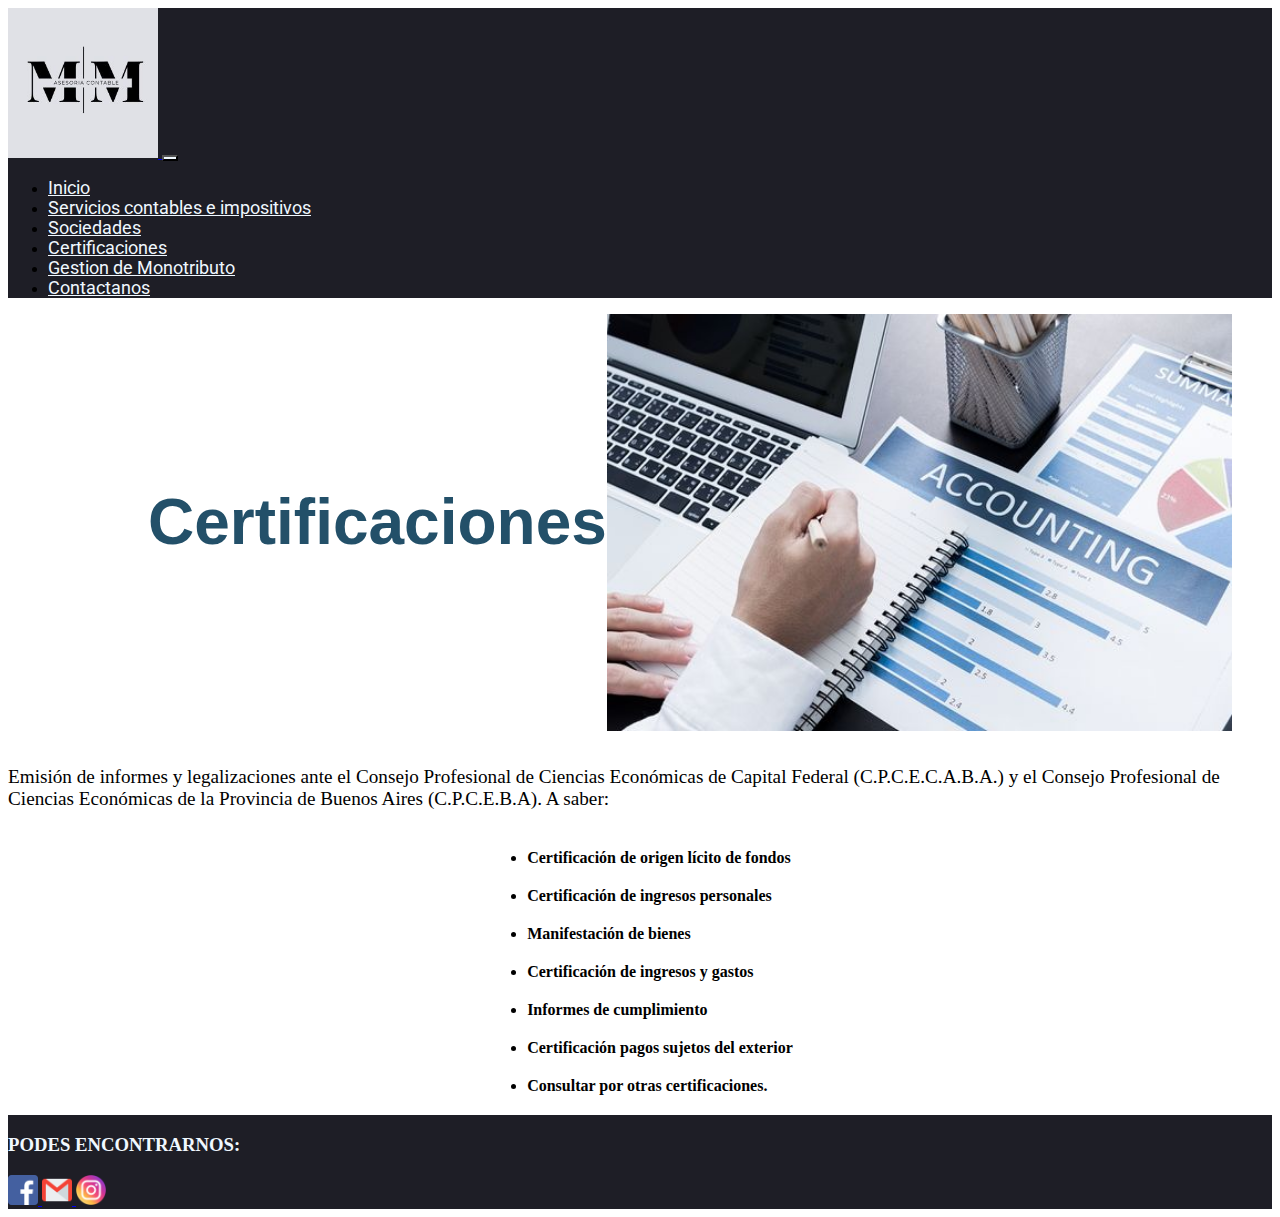
<file: pages/certificaciones.html>
<!doctype html>
<html lang="en">
  <head>
    <meta charset="utf-8">
    <meta name="viewport" content="width=device-width, initial-scale=1">
    <title>Certificaciones</title>

    <link href="https://cdn.jsdelivr.net/npm/bootstrap@5.2.3/dist/css/bootstrap.min.css" rel="stylesheet" integrity="sha384-rbsA2VBKQhggwzxH7pPCaAqO46MgnOM80zW1RWuH61DGLwZJEdK2Kadq2F9CUG65" crossorigin="anonymous">

    <link rel="stylesheet" href="../css/style.css">
</head>
  <body>

    <nav class="navbar navbar-expand-md" id="botonera">
        <div class="container">
          <a class="navbar-brand" href="../index.html">
            <img src="../img/logo.jpg" alt="">
          </a>
          <button class="navbar-toggler" type="button" data-bs-toggle="collapse" data-bs-target="#navbarSupportedContent" aria-controls="navbarSupportedContent" aria-expanded="false" aria-label="Toggle navigation">
            <span class="navbar-toggler-icon"></span>
          </button>
          <div class="collapse navbar-collapse" id="navbarSupportedContent">
            <ul class="navbar-nav ms-auto mb-2 mb-md-0">
              <li class="nav-item">
                <a class="nav-link" aria-current="page" href="../index.html">Inicio</a>
              </li>
              <li class="nav-item">
                <a class="nav-link" href="../pages/servicios_contables_e_impositivos.html">Servicios contables e impositivos</a>
              </li>
              <li class="nav-item">
                <a class="nav-link" href="../pages/sociedades.html">Sociedades</a>
              </li>
              <li class="nav-item">
                <a class="nav-link" href="../pages/certificaciones.html">Certificaciones</a>
              </li>
              <li class="nav-item">
                <a class="nav-link" href="../pages/gestion_monotributo.html">Gestion de Monotributo</a>
              </li>
              <li class="nav-item">
                <a class="nav-link" href="../index.html#contact">Contactanos</a>
              </li>
            </ul>
          </div>
        </div>
      </nav>
</header>
    <main>
        <div class=" row align-content:center contenedor">
        <section class="paginas align-items:center">
            <div class="dv"> 
            <figure class="pag-fg">
            <img src="../img/certificacion.jpg" class="img-thumbnail img fluid " width="60%" alt="imagen certificaciones" id="img.cr">
                <figcaption id="main-fg"> Certificaciones</figcaption>
            </div>
            </figure>
        </section>
        <section id="terceraSec" class="col-sm-12 col-md-12 col-lg-12 my-3">
            <p class="text.p">Emisión de informes y legalizaciones ante el Consejo Profesional de Ciencias Económicas de Capital Federal (C.P.C.E.C.A.B.A.) y el Consejo Profesional de Ciencias Económicas de la Provincia de Buenos Aires (C.P.C.E.B.A). A saber:</p>
            <ul class="listPag col-sm-12 col-md-12 col-lg-12 my-3" id="main-ul">
                <li>Certificación de origen lícito de fondos</li>
                <li>Certificación de ingresos personales</li>
                <li>Manifestación de bienes</li>
                <li>Certificación de ingresos y gastos</li>
                <li>Informes de cumplimiento</li>
                <li>Certificación pagos sujetos del exterior</li>
                <li>Consultar por otras certificaciones.</li>
            </ul>
        </section>
    </div>
    </main>
    <footer>
      <article class=" bg-azul p-3 footerOne"> 
        <h3>PODES ENCONTRARNOS:</h3>
    <a href="https://www.facebook.com/" target="_blank">
        <img src="../img/iconos/facebook.png" alt="seguinos en facebook" class="icono">
    </a>
    <a href="https://www.google.com/intl/es/gmail/about/" target="_blank">
        <img src="../img/iconos/gmail.png" alt="escribinos por email" class="icono">
    </a>
    <a href="https://www.instagram.com/?__coig_restricted=1" target="_blank">
        <img src="../img/iconos/instagram.png" alt="seguinos en instagram" class="icono">
    </a>
        </article>
  </footer>
      <!-- Js de Bs -->
      <script src="https://cdn.jsdelivr.net/npm/bootstrap@5.2.3/dist/js/bootstrap.bundle.min.js" integrity="sha384-kenU1KFdBIe4zVF0s0G1M5b4hcpxyD9F7jL+jjXkk+Q2h455rYXK/7HAuoJl+0I4" crossorigin="anonymous"></script>
</body>
</html>
</file>
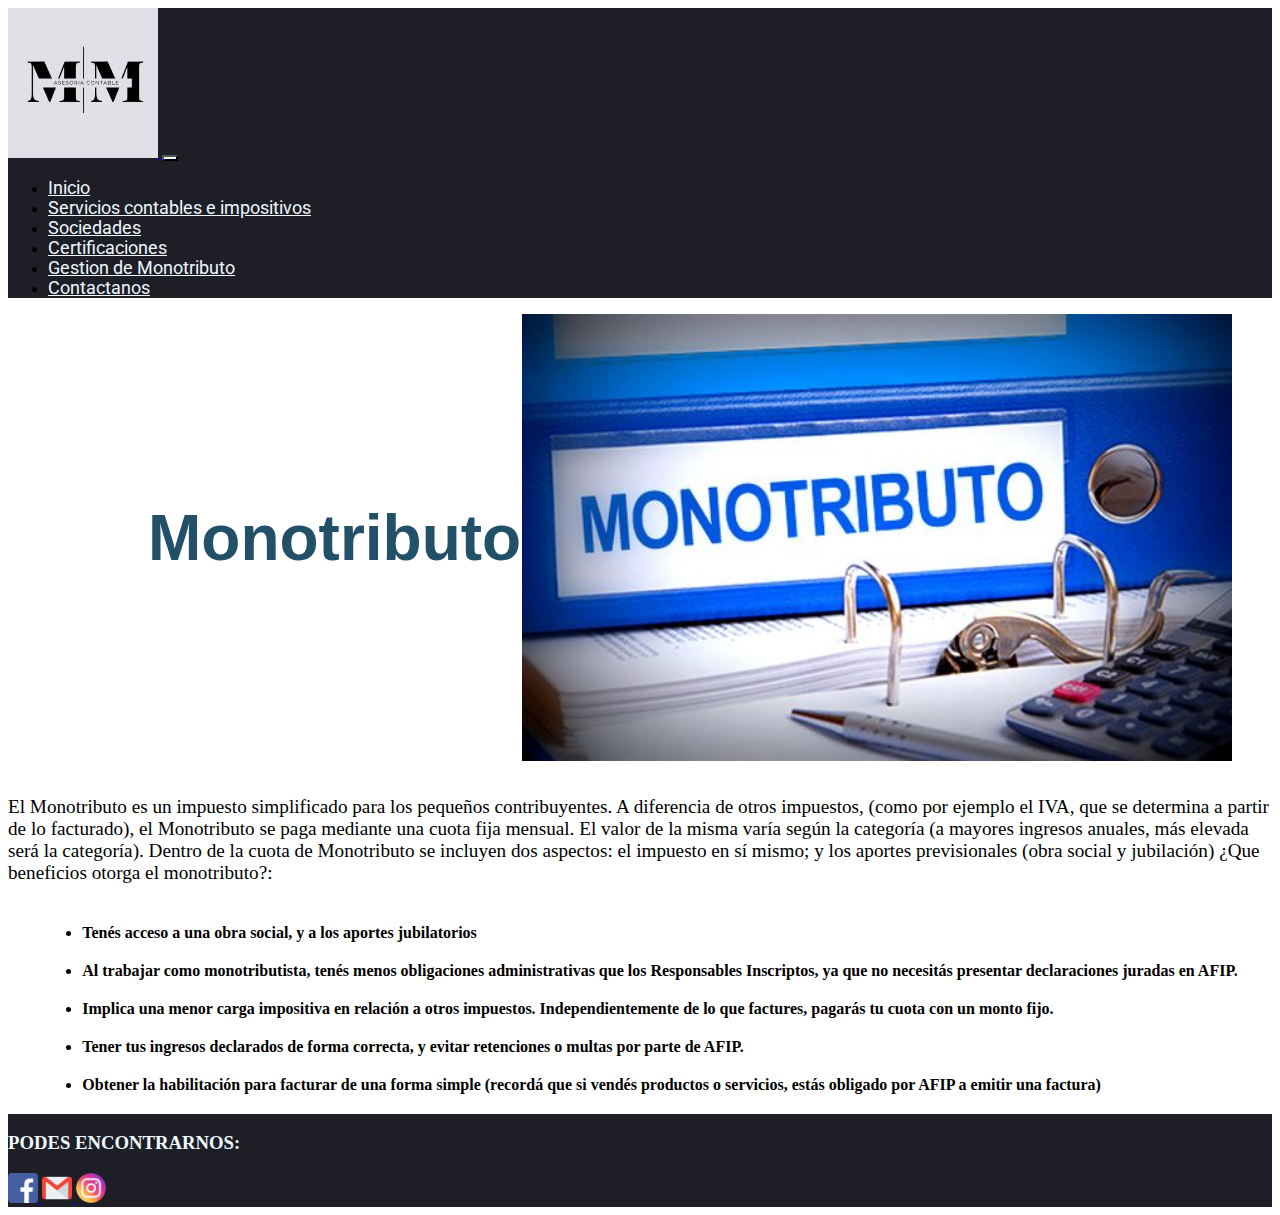
<file: pages/gestion_monotributo.html>
<!doctype html>
<html lang="en">
  <head>
    <meta charset="utf-8">
    <meta name="viewport" content="width=device-width, initial-scale=1">
    <title>Gestion de Monotributo</title>

    <link href="https://cdn.jsdelivr.net/npm/bootstrap@5.2.3/dist/css/bootstrap.min.css" rel="stylesheet" integrity="sha384-rbsA2VBKQhggwzxH7pPCaAqO46MgnOM80zW1RWuH61DGLwZJEdK2Kadq2F9CUG65" crossorigin="anonymous">

    <link rel="stylesheet" href="../css/style.css">
</head>
  <body>

    <nav class="navbar navbar-expand-md" id="botonera">
        <div class="container">
          <a class="navbar-brand" href="../index.html">
            <img src="../img/logo.jpg" alt="">
          </a>
          <button class="navbar-toggler" type="button" data-bs-toggle="collapse" data-bs-target="#navbarSupportedContent" aria-controls="navbarSupportedContent" aria-expanded="false" aria-label="Toggle navigation">
            <span class="navbar-toggler-icon"></span>
          </button>
          <div class="collapse navbar-collapse" id="navbarSupportedContent">
            <ul class="navbar-nav ms-auto mb-2 mb-md-0">
              <li class="nav-item">
                <a class="nav-link" aria-current="page" href="../index.html">Inicio</a>
              </li>
              <li class="nav-item">
                <a class="nav-link" href="../pages/servicios_contables_e_impositivos.html">Servicios contables e impositivos</a>
              </li>
              <li class="nav-item">
                <a class="nav-link" href="../pages/sociedades.html">Sociedades</a>
              </li>
              <li class="nav-item">
                <a class="nav-link" href="../pages/certificaciones.html">Certificaciones</a>
              </li>
              <li class="nav-item">
                <a class="nav-link" href="../pages/gestion_monotributo.html">Gestion de Monotributo</a>
              </li>
              <li class="nav-item">
                <a class="nav-link" href="../index.html#contact">Contactanos</a>
              </li>
            </ul>
          </div>
        </div>
      </nav>
</header>
    <main>
        <div class=" row align-items:center contenedor">
        <section class="paginas">
            <div class="dv">
            <figure class="pag-fg">
            <img src="../img/mono.jpg" class="img-thumbnail img fluid " width="60%" alt="imagen monotributo" id="img.cr">
                <figcaption id="main-fg"> Monotributo </figcaption>
            </div>
            </figure>
        </section>
        <section id="terceraSec" class="col-sm-6 col-md-12 col-lg-12 my-3">
            <p class="text.p col-sm-6 col-md-12 col-lg-12 my-3">El Monotributo es un impuesto simplificado para los pequeños contribuyentes. A diferencia de otros impuestos, (como por ejemplo el IVA, que se determina a partir de lo facturado), el Monotributo se paga mediante una cuota fija mensual. El valor de la misma varía según la categoría (a mayores ingresos anuales, más elevada será la categoría). Dentro de la cuota de Monotributo se incluyen dos aspectos: el impuesto en sí mismo; y los aportes previsionales (obra social y jubilación) ¿Que beneficios otorga el monotributo?:</p>
                <ul class="listPag col-sm-12 col-md-12 col-lg-12 my-3">
                    <li>Tenés acceso a una obra social, y a los aportes jubilatorios</li>
                    <li>Al trabajar como monotributista, tenés menos obligaciones administrativas que los Responsables Inscriptos, ya que no necesitás presentar declaraciones juradas en AFIP.</li>
                    <li>Implica una menor carga impositiva en relación a otros impuestos. Independientemente de lo que factures, pagarás tu cuota con un monto fijo.</li>
                    <li>Tener tus ingresos declarados de forma correcta, y evitar retenciones o multas por parte de AFIP.</li>
                    <li>Obtener la habilitación para facturar de una forma simple (recordá que si vendés productos o servicios, estás obligado por AFIP a emitir una factura)</li>
                </ul>
            </section>
        </div>
    </main>
    <footer>
      <article class=" bg-azul p-3 footerOne"> 
        <h3>PODES ENCONTRARNOS:</h3>
    <a href="https://www.facebook.com/" target="_blank">
        <img src="../img/iconos/facebook.png" alt="seguinos en facebook" class="icono">
    </a>
    <a href="https://www.google.com/intl/es/gmail/about/" target="_blank">
        <img src="../img/iconos/gmail.png" alt="escribinos por email" class="icono">
    </a>
    <a href="https://www.instagram.com/?__coig_restricted=1" target="_blank">
        <img src="../img/iconos/instagram.png" alt="seguinos en instagram" class="icono">
    </a>
        </article>
  </footer>
      <!-- Js de Bs -->
      <script src="https://cdn.jsdelivr.net/npm/bootstrap@5.2.3/dist/js/bootstrap.bundle.min.js" integrity="sha384-kenU1KFdBIe4zVF0s0G1M5b4hcpxyD9F7jL+jjXkk+Q2h455rYXK/7HAuoJl+0I4" crossorigin="anonymous"></script>
</body>
</html>
</file>
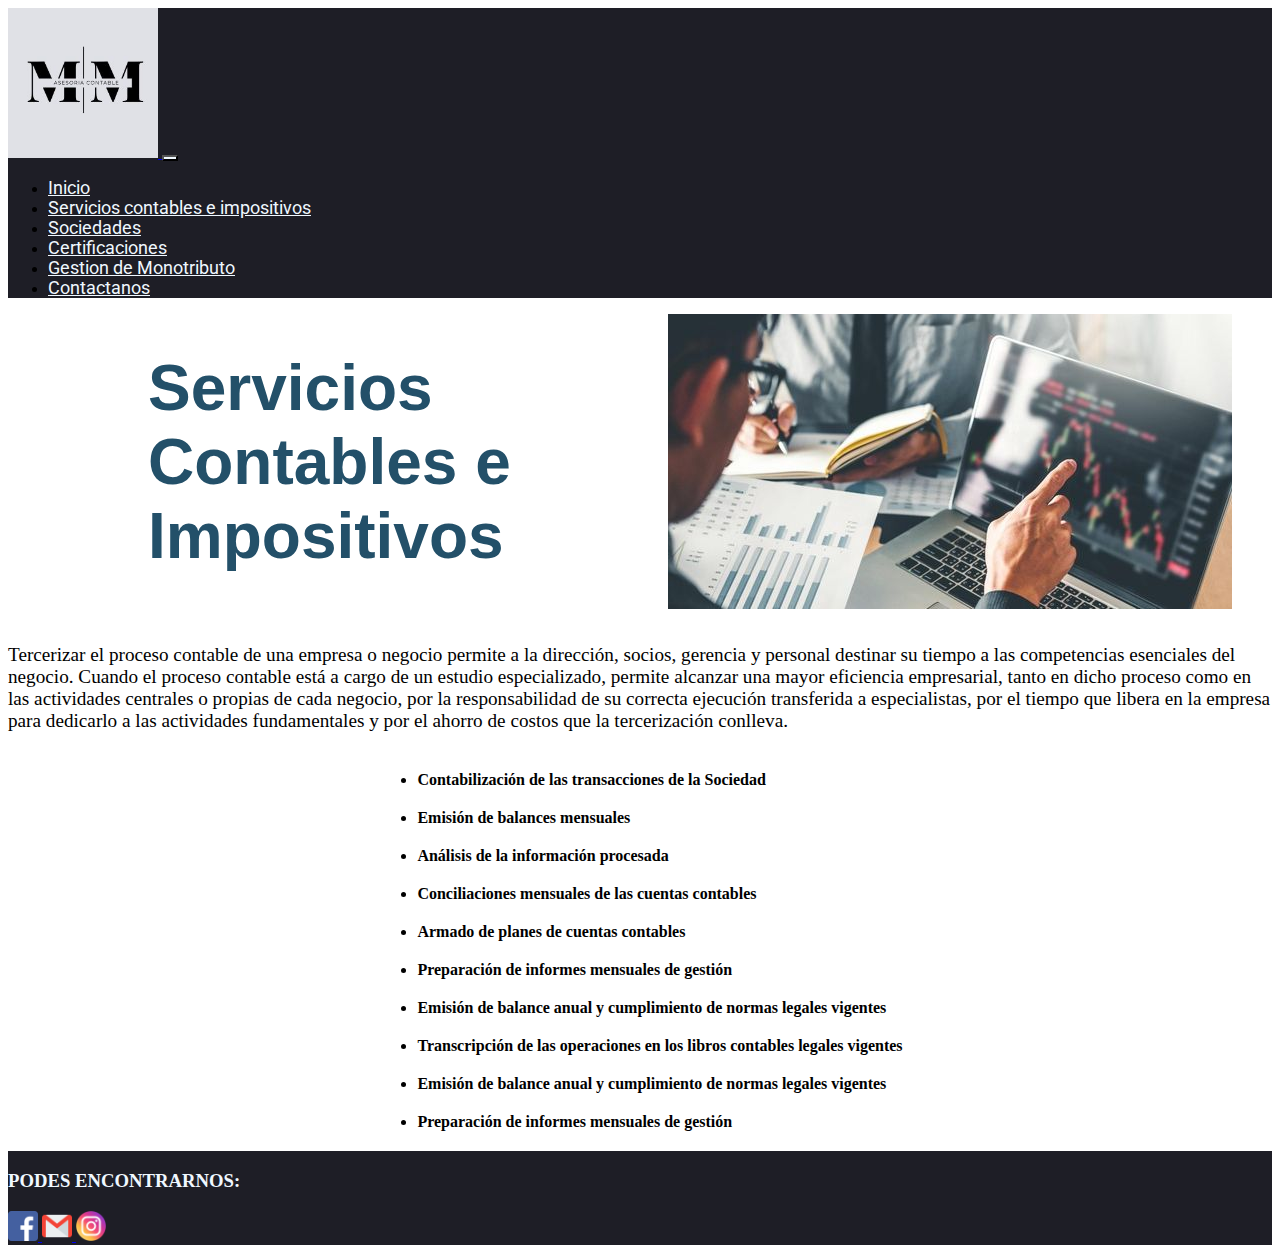
<file: pages/servicios_contables_e_impositivos.html>
<!doctype html>
<html lang="en">
  <head>
    <meta charset="utf-8">
    <meta name="viewport" content="width=device-width, initial-scale=1">
    <title>Servicios contables e impositivos</title>

    <link href="https://cdn.jsdelivr.net/npm/bootstrap@5.2.3/dist/css/bootstrap.min.css" rel="stylesheet" integrity="sha384-rbsA2VBKQhggwzxH7pPCaAqO46MgnOM80zW1RWuH61DGLwZJEdK2Kadq2F9CUG65" crossorigin="anonymous">

    <link rel="stylesheet" href="../css/style.css">
</head>
  <body>

    <nav class="navbar navbar-expand-md" id="botonera">
        <div class="container">
          <a class="navbar-brand" href="../index.html">
            <img src="../img/logo.jpg" alt="">
          </a>
          <button class="navbar-toggler" type="button" data-bs-toggle="collapse" data-bs-target="#navbarSupportedContent" aria-controls="navbarSupportedContent" aria-expanded="false" aria-label="Toggle navigation">
            <span class="navbar-toggler-icon"></span>
          </button>
          <div class="collapse navbar-collapse" id="navbarSupportedContent">
            <ul class="navbar-nav ms-auto mb-2 mb-md-0">
              <li class="nav-item">
                <a class="nav-link" aria-current="page" href="../index.html">Inicio</a>
              </li>
              <li class="nav-item">
                <a class="nav-link" href="../pages/servicios_contables_e_impositivos.html">Servicios contables e impositivos</a>
              </li>
              <li class="nav-item">
                <a class="nav-link" href="../pages/sociedades.html">Sociedades</a>
              </li>
              <li class="nav-item">
                <a class="nav-link" href="../pages/certificaciones.html">Certificaciones</a>
              </li>
              <li class="nav-item">
                <a class="nav-link" href="../pages/gestion_monotributo.html">Gestion de Monotributo</a>
              </li>
              <li class="nav-item">
                <a class="nav-link" href="../index.html#contact">Contactanos</a>
              </li>
            </ul>
          </div>
        </div>
      </nav>
</header>
    <main>
        <div class=" row align-items:center contenedor">
        <section class="paginas">
            <div class="dv"> 
                <figure class="pag-fg">
            <img src="../img/servicios.jpg" class="img-thumbnail img fluid " width="60%" alt="imagen servContables" id="img.cr">
                <figcaption id="main-fg"> Servicios Contables e Impositivos </figcaption>
            </div>
        </figure>
        </section>
                <section id="terceraSec" class="col-sm-12 col-md-12 col-lg-12 my-3">
                <p class="text.p">Tercerizar el proceso contable de una empresa o negocio permite a la dirección, socios, gerencia y personal destinar su tiempo a las competencias esenciales del negocio. Cuando el proceso contable está a cargo de un estudio especializado, permite alcanzar una mayor eficiencia empresarial, tanto en dicho proceso como en las actividades centrales o propias de cada negocio, por la responsabilidad de su correcta ejecución transferida a especialistas, por el tiempo que libera en la empresa para dedicarlo a las actividades fundamentales y por el ahorro de costos que la tercerización conlleva.</p>
                    <ul class="listPag col-sm-12 col-md-12 col-lg-12 my-3">
                        <li>Contabilización de las transacciones de la Sociedad</li>
                        <li>Emisión de balances mensuales</li>
                        <li>Análisis de la información procesada</li>
                        <li>Conciliaciones mensuales de las cuentas contables</li>
                        <li>Armado de planes de cuentas contables</li>
                        <li>Preparación de informes mensuales de gestión</li>
                        <li>Emisión de balance anual y cumplimiento de normas legales vigentes</li>
                        <li>Transcripción de las operaciones en los libros contables legales vigentes</li>
                        <li>Emisión de balance anual y cumplimiento de normas legales vigentes</li>
                        <li>Preparación de informes mensuales de gestión</li>
                    </ul>
                </section>
        </div>
    </main>

    <footer>
      <article class=" bg-azul p-3 footerOne"> 
        <h3>PODES ENCONTRARNOS:</h3>
    <a href="https://www.facebook.com/" target="_blank">
        <img src="../img/iconos/facebook.png" alt="seguinos en facebook" class="icono">
    </a>
    <a href="https://www.google.com/intl/es/gmail/about/" target="_blank">
        <img src="../img/iconos/gmail.png" alt="escribinos por email" class="icono">
    </a>
    <a href="https://www.instagram.com/?__coig_restricted=1" target="_blank">
        <img src="../img/iconos/instagram.png" alt="seguinos en instagram" class="icono">
    </a>
        </article>
  </footer>
      <!-- Js de Bs -->
      <script src="https://cdn.jsdelivr.net/npm/bootstrap@5.2.3/dist/js/bootstrap.bundle.min.js" integrity="sha384-kenU1KFdBIe4zVF0s0G1M5b4hcpxyD9F7jL+jjXkk+Q2h455rYXK/7HAuoJl+0I4" crossorigin="anonymous"></script>
</body>
</html>
</file>
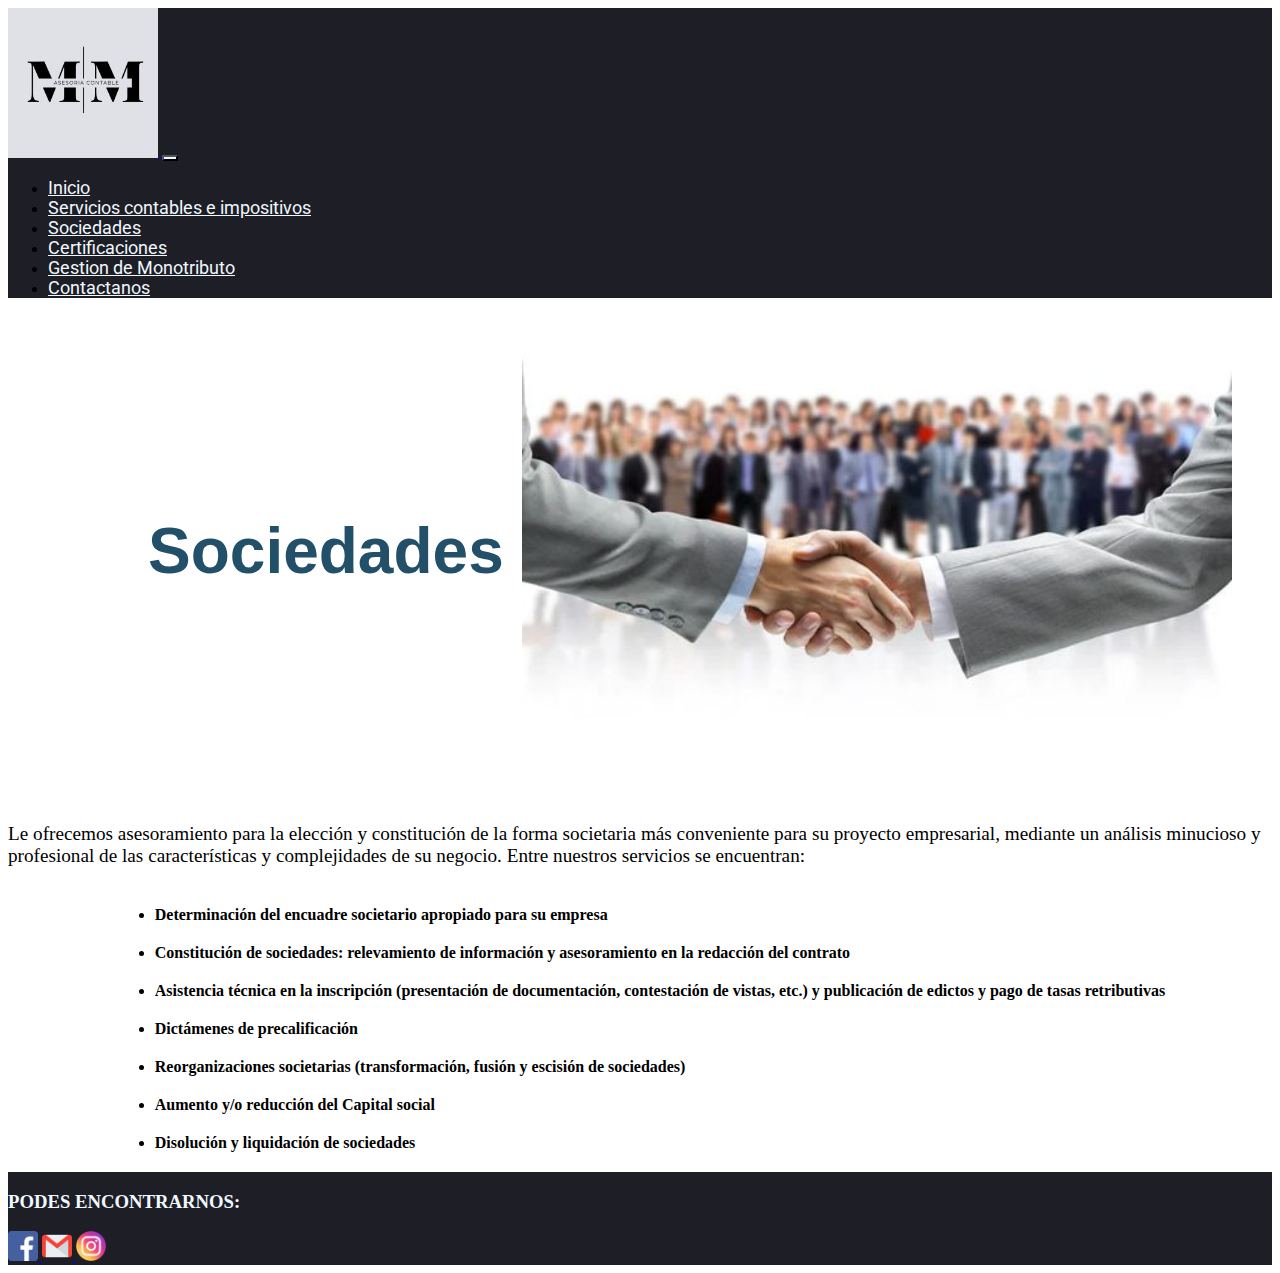
<file: pages/sociedades.html>
<!doctype html>
<html lang="en">
  <head>
    <meta charset="utf-8">
    <meta name="viewport" content="width=device-width, initial-scale=1">
    <title>Sociedades</title>

    <link href="https://cdn.jsdelivr.net/npm/bootstrap@5.2.3/dist/css/bootstrap.min.css" rel="stylesheet" integrity="sha384-rbsA2VBKQhggwzxH7pPCaAqO46MgnOM80zW1RWuH61DGLwZJEdK2Kadq2F9CUG65" crossorigin="anonymous">

    <link rel="stylesheet" href="../css/style.css">
</head>
  <body>

    <nav class="navbar navbar-expand-md" id="botonera">
        <div class="container">
          <a class="navbar-brand" href="../index.html">
            <img src="../img/logo.jpg" alt="">
          </a>
          <button class="navbar-toggler" type="button" data-bs-toggle="collapse" data-bs-target="#navbarSupportedContent" aria-controls="navbarSupportedContent" aria-expanded="false" aria-label="Toggle navigation">
            <span class="navbar-toggler-icon"></span>
          </button>
          <div class="collapse navbar-collapse" id="navbarSupportedContent">
            <ul class="navbar-nav ms-auto mb-2 mb-md-0">
              <li class="nav-item">
                <a class="nav-link" aria-current="page" href="../index.html">Inicio</a>
              </li>
              <li class="nav-item">
                <a class="nav-link" href="../pages/servicios_contables_e_impositivos.html">Servicios contables e impositivos</a>
              </li>
              <li class="nav-item">
                <a class="nav-link" href="../pages/sociedades.html">Sociedades</a>
              </li>
              <li class="nav-item">
                <a class="nav-link" href="../pages/certificaciones.html">Certificaciones</a>
              </li>
              <li class="nav-item">
                <a class="nav-link" href="../pages/gestion_monotributo.html">Gestion de Monotributo</a>
              </li>
              <li class="nav-item">
                <a class="nav-link" href="../index.html#contact">Contactanos</a>
              </li>
            </ul>
          </div>
        </div>
      </nav>
</header>
    <main>
        <div class=" row align-items:center contenedor">
        <section class="paginas">
            <div class="dv"> 
            <figure class="pag-fg">
            <img src="../img/Soc.jpg" class="img-thumbnail img fluid " width="60%" alt="imagen sociedades" id="img.cr">
                <figcaption id="main-fg"> Sociedades </figcaption>
            </div>
            </figure>
        </section>
        <section id="terceraSec" class="col-sm-12 col-md-12 col-lg-12 my-3">
                <p class="text.p"> Le ofrecemos asesoramiento para la elección y constitución de la forma societaria más conveniente para su proyecto empresarial, mediante un análisis minucioso y profesional de las características y complejidades de su negocio. Entre nuestros servicios se encuentran:</p>
                <ul class="listPag col-sm-12 col-md-12 col-lg-12 my-3">
                    <li>Determinación del encuadre societario apropiado para su empresa</li>
                    <li>Constitución de sociedades: relevamiento de información y asesoramiento en la redacción del contrato</li>
                    <li>Asistencia técnica en la inscripción (presentación de documentación, contestación de vistas, etc.) y publicación de edictos y pago de tasas retributivas</li>
                    <li>Dictámenes de precalificación</li>
                    <li>Reorganizaciones societarias (transformación, fusión y escisión de sociedades)</li>
                    <li>Aumento y/o reducción del Capital social</li>
                    <li>Disolución y liquidación de sociedades</li>
                </ul>
        </section>
        </div>
    </main>

    <footer>
      <article class=" bg-azul p-3 footerOne"> 
        <h3>PODES ENCONTRARNOS:</h3>
    <a href="https://www.facebook.com/" target="_blank">
        <img src="../img/iconos/facebook.png" alt="seguinos en facebook" class="icono">
    </a>
    <a href="https://www.google.com/intl/es/gmail/about/" target="_blank">
        <img src="../img/iconos/gmail.png" alt="escribinos por email" class="icono">
    </a>
    <a href="https://www.instagram.com/?__coig_restricted=1" target="_blank">
        <img src="../img/iconos/instagram.png" alt="seguinos en instagram" class="icono">
    </a>
        </article>
  </footer>
      <!-- Js de Bs -->
      <script src="https://cdn.jsdelivr.net/npm/bootstrap@5.2.3/dist/js/bootstrap.bundle.min.js" integrity="sha384-kenU1KFdBIe4zVF0s0G1M5b4hcpxyD9F7jL+jjXkk+Q2h455rYXK/7HAuoJl+0I4" crossorigin="anonymous"></script>
</body>
</html>
</file>
<file: css/style.css>
@import url('https://fonts.googleapis.com/css2?family=Roboto:wght@100;300;400&display=swap');


#botonera{
    background-color: #1E1E26;
}

#botonera img{
    width: 150px;
}

#botonera ul li a{
    color: aliceblue;
    font-size: 1.1em;
    font-family: 'Roboto', sans-serif;
}

#botonera ul li a:hover{
    color: orange;
}
.navbar-toggler{
    background-color: aliceblue;
}
.bg-azul{
    background-color: #1E1E26;
}

.bg-deep{
    background-color: aliceblue;
}
h2{
    color: #1E1E26;
    font-family: 'Roboto', sans-serif;
    font-size: 2.4em;
    font-weight: 600;
}
h1{
    font-size: 4em;
    align-items: center;
}
p{
    font-size: 1.2rem;
}
h3{
    color: aliceblue;
    align-items: center;
}
h4{
    font-size: 16px;
}
.form-label{
    color: aliceblue;
}
#contact{
    width: 70%;
    align-items: center;
    margin-left: 15%;
    margin-top: 1%;
    margin-bottom: 1%;
}
figure{
    display: flex;
    flex-direction: row-reverse;
    align-items: center;
    justify-content: space-between;
}
figcaption{
    color: #235069;
    font-family:'Playfair Display SC', sans-serif;
    font-weight:bold;
    font-size: 4rem;
    margin-left: 100px;
    margin: 8px, 8px;
}
.img-pag{
    width: 55%;
    height: 550px;
}
.listPag{
    display: flex;
    flex-direction: column;
    margin: 10px;
    font-weight: 700;
}
.listPag li{
    margin: 10px;
}
.formulario{
    height: 20%;
    color: #235069;
}
#terceraSec{
    display: flex;
    flex-direction: column;
    align-items: center;
}
.text.p{
    font-size: 3.5rem;
}

footer{
    display: flex;
    align-items: center;
    justify-content: space-between;
    background-color: #1E1E26;
    color: aliceblue;
}
footer img{
    width: 30px;
    height: 30px;
    justify-content: flex-start;
    cursor: pointer;
}
footer img:hover{
    opacity: 50%;
}

@media ( max-width:574px){
.text.p{
    font-size: 12px;
}
figure{
    display: flex;
    flex-direction: column;
}
figure img{
    width: 100%;
}
figcaption{
    font-size: 45px;
    padding-right: 20%;
}

}
</file>
